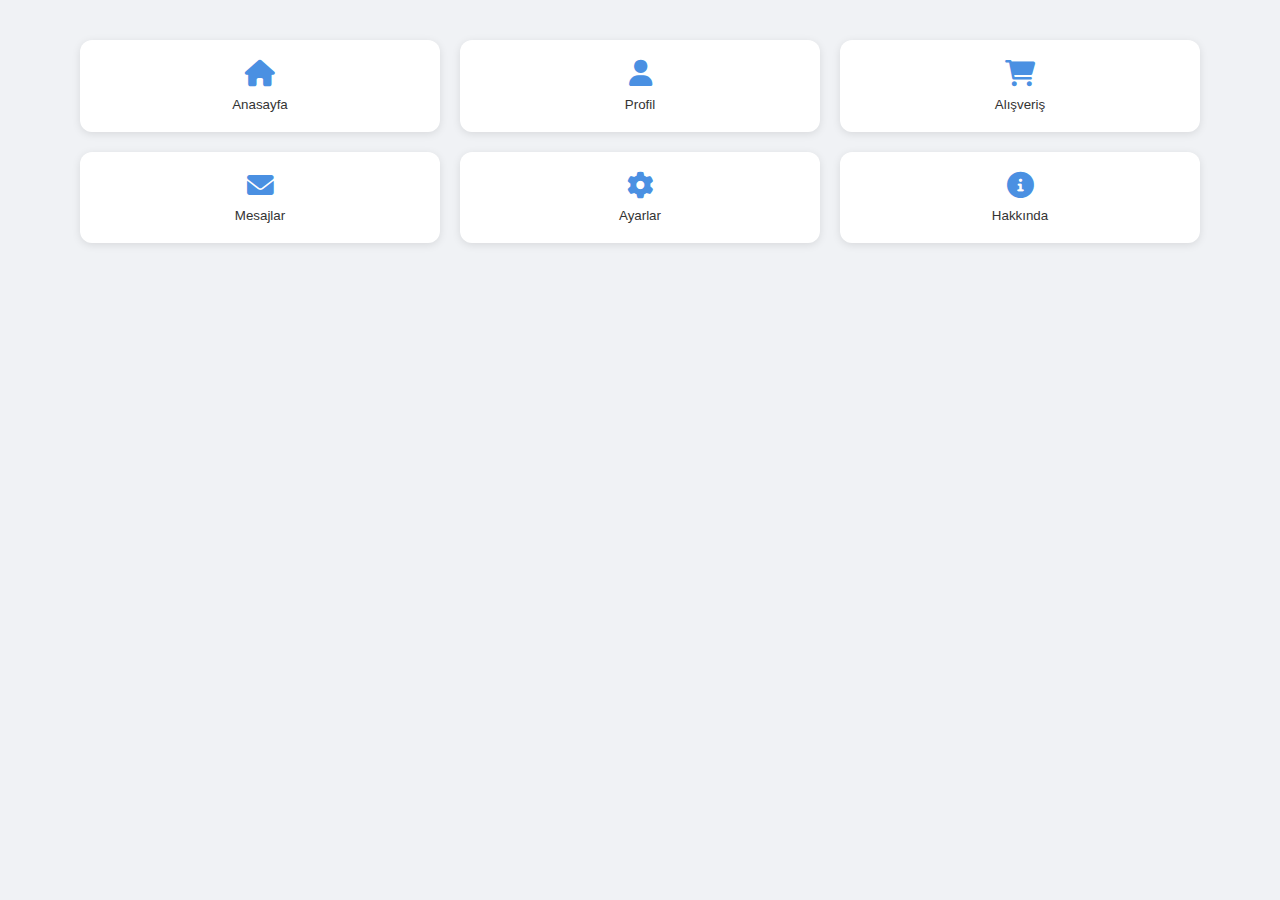
<file: public/index.html>
<!DOCTYPE html>
<html lang="tr">
<head>
    <meta charset="UTF-8">
    <meta name="viewport" content="width=device-width, initial-scale=1.0">
    <title>Mobil Uyumlu Menü</title>
    <link rel="stylesheet" href="style.css">
    <link rel="stylesheet" href="https://cdnjs.cloudflare.com/ajax/libs/font-awesome/6.0.0/css/all.min.css">
</head>
<body>
    <div class="container">
        <div class="menu-grid">
            <button class="menu-item">
                <i class="fas fa-home"></i>
                <span>Anasayfa</span>
            </button>
            <button class="menu-item">
                <i class="fas fa-user"></i>
                <span>Profil</span>
            </button>
            <button class="menu-item">
                <i class="fas fa-shopping-cart"></i>
                <span>Alışveriş</span>
            </button>
            <button class="menu-item">
                <i class="fas fa-envelope"></i>
                <span>Mesajlar</span>
            </button>
            <button class="menu-item">
                <i class="fas fa-cog"></i>
                <span>Ayarlar</span>
            </button>
            <button class="menu-item">
                <i class="fas fa-info-circle"></i>
                <span>Hakkında</span>
            </button>
        </div>
    </div>
</body>
</html>
</file>
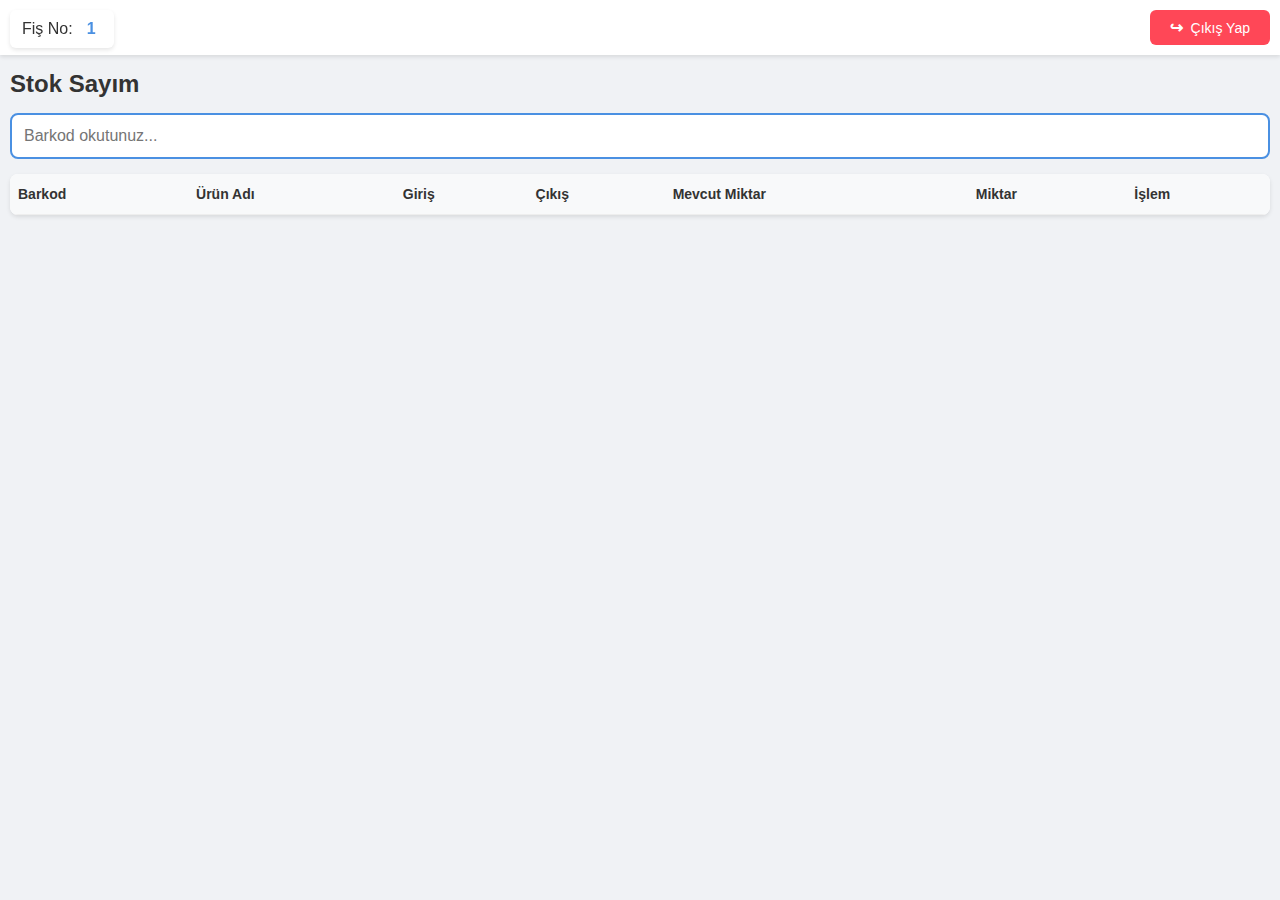
<file: public/stoksayim.html>
<!DOCTYPE html>
<html lang="tr">
<head>
    <meta charset="UTF-8">
    <meta name="viewport" content="width=device-width, initial-scale=1.0">
    <title>Stok Sayım</title>
    <link rel="stylesheet" href="stoksayim.css">
</head>
<body>
    <div class="container">
        <div class="header">
            <div class="fisno-container">
                <label for="fisNo">Fiş No:</label>
                <span id="fisNo" class="fisno-display" ondblclick="editFisNo()">1</span>
                <div id="fisNoEdit" class="fisno-edit" style="display: none;">
                    <input type="number" id="fisNoInput" min="1" value="1">
                    <button onclick="saveFisNo()">✓</button>
                    <button onclick="cancelFisNo()">✗</button>
                </div>
            </div>
            <h2>Stok Sayım</h2>
        </div>
        <div class="user-info">
            <span id="userDisplay"></span>
            <button onclick="logout()" class="logout-btn">Çıkış Yap</button>
        </div>
        <div class="input-section">
            <input type="text" id="barkod" class="form-control" placeholder="Barkod okutunuz...">
        </div>

        <div class="list-section">
            <table id="stokTable">
                <thead>
                    <tr>
                        <th>Barkod</th>
                        <th>Ürün Adı</th>
                        <th>Giriş</th>
                        <th>Çıkış</th>
                        <th>Mevcut Miktar</th>
                        <th>Miktar</th>
                        <th>İşlem</th>
                    </tr>
                </thead>
                <tbody id="stokList">
                </tbody>
            </table>
        </div>
    </div>
    <script src="stoksayim.js"></script>
</body>
</html>
</file>
<file: public/style.css>
* {
    margin: 0;
    padding: 0;
    box-sizing: border-box;
}

body {
    font-family: 'Segoe UI', Tahoma, Geneva, Verdana, sans-serif;
    background-color: #f0f2f5;
}

.container {
    max-width: 1200px;
    margin: 0 auto;
    padding: 20px;
}


.menu-grid {
    display: grid;
    grid-template-columns: repeat(3, 1fr);
    gap: 20px;
    padding: 20px;
}

.menu-item {
    display: flex;
    flex-direction: column;
    align-items: center;
    justify-content: center;
    background: white;
    border: none;
    border-radius: 12px;
    padding: 20px;
    cursor: pointer;
    transition: all 0.3s ease;
    box-shadow: 0 2px 8px rgba(0,0,0,0.1);
}

.menu-item:hover {
    transform: translateY(-5px);
    box-shadow: 0 4px 12px rgba(0,0,0,0.15);
    background: #f8f9fa;
}

.menu-item i {
    font-size: 2em;
    margin-bottom: 10px;
    color: #4a90e2;
}

.menu-item span {
    font-size: 1em;
    color: #333;
    font-weight: 500;
}

/* Mobil Uyumluluk */
@media (max-width: 768px) {
    .menu-grid {
        grid-template-columns: repeat(2, 1fr);
        gap: 15px;
        padding: 10px;
    }
}

@media (max-width: 480px) {
    .menu-grid {
        grid-template-columns: 1fr;
        gap: 10px;
    }
    
    .menu-item {
        padding: 15px;
    }
}

.login-container {
    height: 100vh;
    display: flex;
    align-items: center;
    justify-content: center;
}

.login-box {
    background: white;
    padding: 30px;
    border-radius: 12px;
    box-shadow: 0 2px 10px rgba(0,0,0,0.1);
    width: 100%;
    max-width: 400px;
}

.form-group {
    margin-bottom: 20px;
}

.form-group label {
    display: block;
    margin-bottom: 5px;
    color: #333;
}

.form-control {
    width: 100%;
    padding: 10px;
    border: 1px solid #ddd;
    border-radius: 6px;
    font-size: 16px;
}

.login-btn {
    width: 100%;
    padding: 12px;
    background: #4a90e2;
    color: white;
    border: none;
    border-radius: 6px;
    cursor: pointer;
    font-size: 16px;
    transition: background 0.3s ease;
}

.login-btn:hover {
    background: #357abd;
}

.error-message {
    color: #dc3545;
    margin-bottom: 15px;
    text-align: center;
    font-size: 14px;
}
</file>
<file: public/stoksayim.css>
* {
    margin: 0;
    padding: 0;
    box-sizing: border-box;
}

body {
    font-family: 'Segoe UI', Tahoma, Geneva, Verdana, sans-serif;
    background-color: #f0f2f5;
    padding: 10px;
}

.container {
    width: 100%;
    max-width: 100%;
    margin: 0 auto;
    position: relative;
    padding-top: 60px; /* Üst bilgi için alan */
}

/* Üst bilgi alanı */
.user-info {
    position: fixed;
    top: 0;
    left: 0;
    right: 0;
    background-color: #ffffff;
    padding: 10px;
    display: flex;
    justify-content: flex-end;
    align-items: center;
    gap: 10px;
    box-shadow: 0 2px 4px rgba(0,0,0,0.1);
    z-index: 1000;
}

#userDisplay {
    font-size: 14px;
    color: #333;
    font-weight: 500;
}

.logout-btn {
    padding: 8px 20px;
    background-color: #ff4757;
    color: #ffffff;
    border: none;
    border-radius: 6px;
    cursor: pointer;
    font-size: 14px;
    font-weight: 500;
    display: flex;
    align-items: center;
    gap: 8px;
    transition: all 0.3s ease;
}

.logout-btn:hover {
    background-color: #ff6b81;
}

.logout-btn::before {
    content: '↪';
    font-size: 16px;
    font-weight: bold;
}

/* Header */
.header {
    margin-bottom: 15px;
}

.header h2 {
    font-size: 1.5rem;
    color: #333;
}

/* Barkod input alanı */
.input-section {
    margin-bottom: 15px;
}

.input-section input {
    width: 100%;
    padding: 12px;
    border: 2px solid #4a90e2;
    border-radius: 8px;
    font-size: 16px;
    outline: none;
}

/* Tablo alanı */
.list-section {
    overflow-x: auto;
    background: #fff;
    border-radius: 8px;
    box-shadow: 0 2px 4px rgba(0,0,0,0.1);
}

#stokTable {
    width: 100%;
    border-collapse: collapse;
    min-width: 300px;
}

#stokTable th,
#stokTable td {
    padding: 12px 8px;
    text-align: left;
    border-bottom: 1px solid #eee;
    font-size: 14px;
}

#stokTable th {
    background-color: #f8f9fa;
    font-weight: 600;
    color: #333;
}

#stokTable td {
    color: #666;
}

/* Miktar input */
.miktar-input {
    width: 70px;
    padding: 6px;
    border: 1px solid #ddd;
    border-radius: 4px;
    text-align: center;
}

/* Silme butonu */
.update-btn {
    padding: 6px 12px;
    background-color: #4a90e2;
    color: white;
    border: none;
    border-radius: 4px;
    cursor: pointer;
    font-size: 13px;
}

.update-btn:hover {
    background-color: #357abd;
}

/* Responsive tasarım için ek düzenlemeler */
@media (max-width: 600px) {
    #stokTable th,
    #stokTable td {
        padding: 8px 4px;
        font-size: 13px;
    }

    .miktar-input {
        width: 50px;
        padding: 4px;
    }

    .update-btn {
        padding: 4px 8px;
        font-size: 12px;
    }

    .header h2 {
        font-size: 1.2rem;
    }
}

/* Küçük ekranlar için tablo düzenlemesi */
@media (max-width: 480px) {
    #stokTable {
        display: block;
    }

    #stokTable thead {
        display: none;
    }

    #stokTable tbody tr {
        display: block;
        margin-bottom: 10px;
        border: 1px solid #ddd;
        border-radius: 4px;
        padding: 8px;
    }

    #stokTable td {
        display: flex;
        justify-content: space-between;
        align-items: center;
        padding: 8px 4px;
        border: none;
    }

    #stokTable td::before {
        content: attr(data-label);
        font-weight: 600;
        margin-right: 8px;
    }
}

/* Çift tıklanabilir satırlar için stil */
#stokTable tbody tr {
    cursor: pointer;
    transition: background-color 0.2s;
}

#stokTable tbody tr:hover {
    background-color: #f5f5f5;
}

/* Fiş No alanı */
.fisno-container {
    position: fixed;
    left: 10px;
    top: 10px;
    display: flex;
    align-items: center;
    gap: 8px;
    background: #fff;
    padding: 8px 12px;
    border-radius: 6px;
    box-shadow: 0 2px 4px rgba(0,0,0,0.1);
    z-index: 1001;
}

.fisno-container label {
    font-weight: 500;
    color: #333;
}

.fisno-display {
    font-size: 16px;
    font-weight: bold;
    color: #4a90e2;
    cursor: pointer;
    padding: 2px 6px;
    border-radius: 4px;
    transition: background-color 0.2s;
}

.fisno-display:hover {
    background-color: #f0f2f5;
}

.fisno-edit {
    display: flex;
    align-items: center;
    gap: 4px;
}

.fisno-edit input {
    width: 60px;
    padding: 4px;
    border: 1px solid #4a90e2;
    border-radius: 4px;
    font-size: 14px;
    text-align: center;
}

.fisno-edit button {
    padding: 4px 8px;
    border: none;
    border-radius: 4px;
    cursor: pointer;
    background-color: #4a90e2;
    color: white;
    font-size: 12px;
}

.fisno-edit button:last-child {
    background-color: #6c757d;
}

.fisno-edit button:hover {
    opacity: 0.9;
}
</file>
